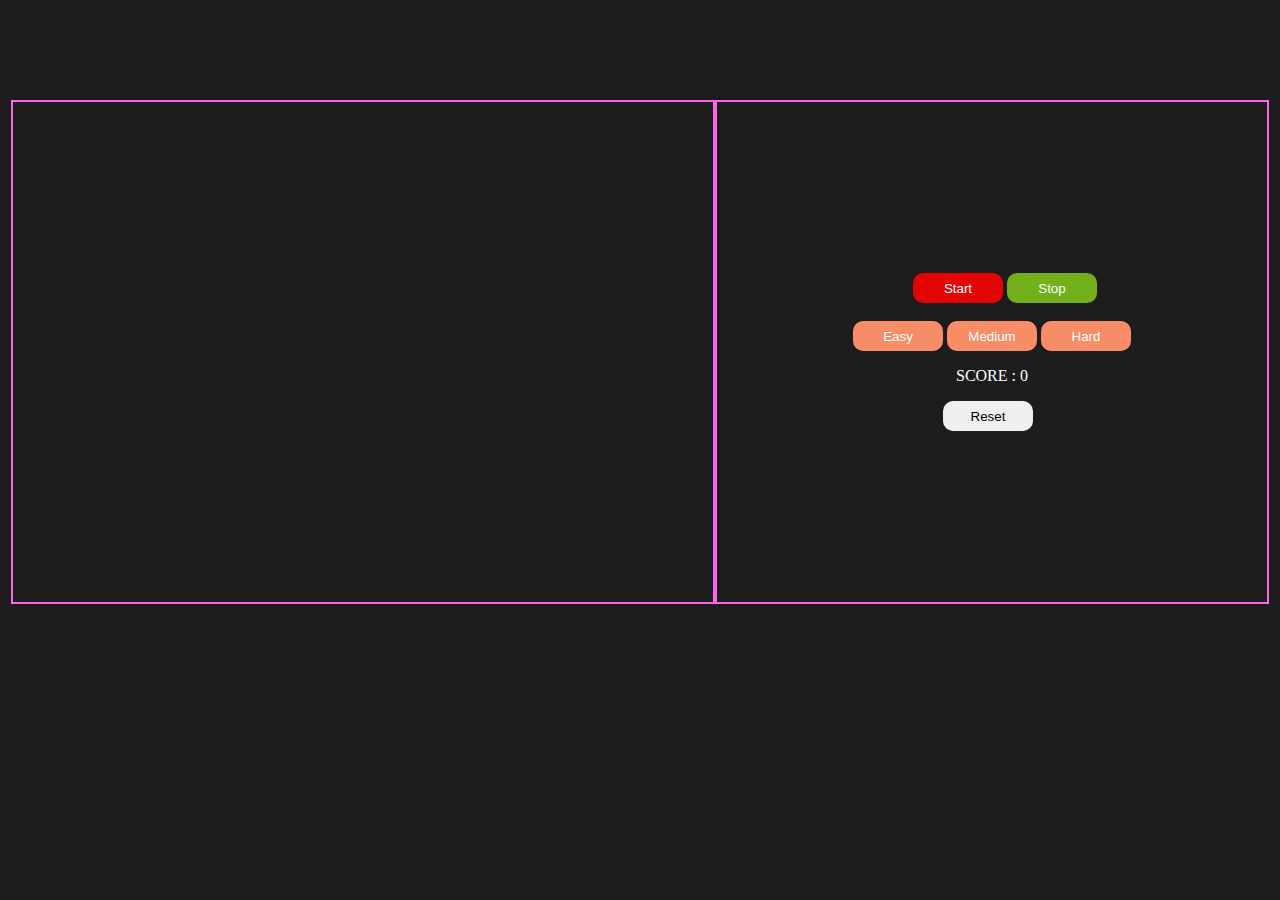
<file: bubblegame/index.html>
<!DOCTYPE html>
<html lang="en">
<head>
    <meta charset="UTF-8">
    <meta http-equiv="X-UA-Compatible" content="IE=edge">
    <meta name="viewport" content="width=device-width, initial-scale=1.0">
    <title>Document</title>
    <script src="app.js" defer></script>
    <link rel="stylesheet" href="style.css">
</head>
<body>
    <div class="container">
        <div class="box1"></div>
        <div class="box2">
            <div class="buttons">
                <button class="start">Start</button>
                <button class="stop">Stop</button><br><br>
                <button class="emh1">Easy</button>
                <button class="emh2">Medium</button>
                <button class="emh3">Hard</button>
                <p>SCORE : <span class="score">0</span> </p>
                <button class="reset"> Reset</button>
            </div>
        </div>
    </div>

</body>
</html>
</file>
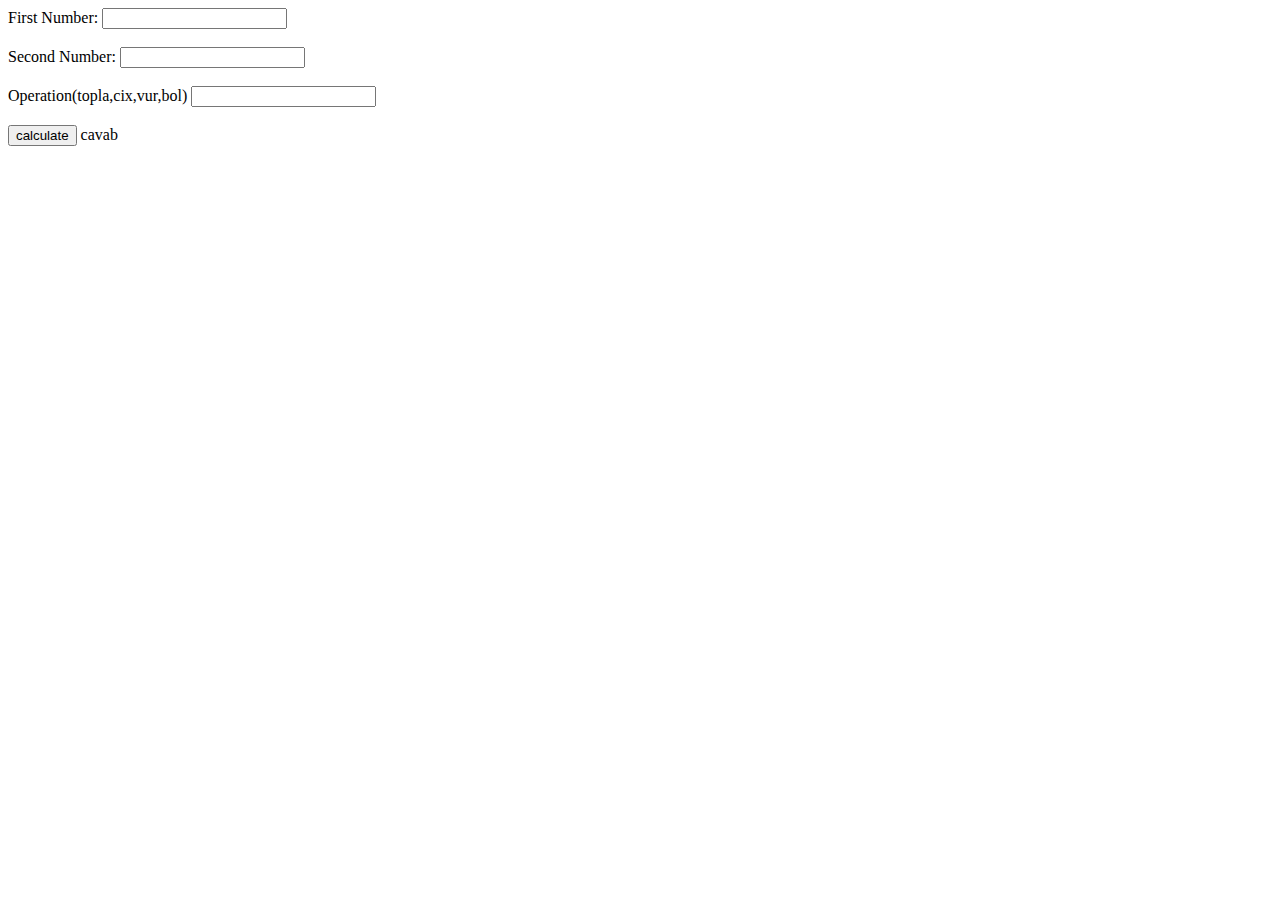
<file: calculator/index.html>
<!DOCTYPE html>
<html lang="en">
<head>
    <meta charset="UTF-8">
    <meta http-equiv="X-UA-Compatible" content="IE=edge">
    <meta name="viewport" content="width=device-width, initial-scale=1.0">
    <title>Document</title>
    <script src="./app.js"></script>
</head>
<body>
<label for="first-number">First Number:</label>
<input type="number"id="first-number"><br><br>
<label for="second-number">Second Number:</label>
<input type="number"id="second-number"><br><br>
<label for="second-number">Operation(topla,cix,vur,bol)</label>
<input type="text" name="" id="operation"><br><br>
<button id="calc">calculate</button>
<span>cavab</span>
<span id="output"></span>
</body>
</html>
</file>
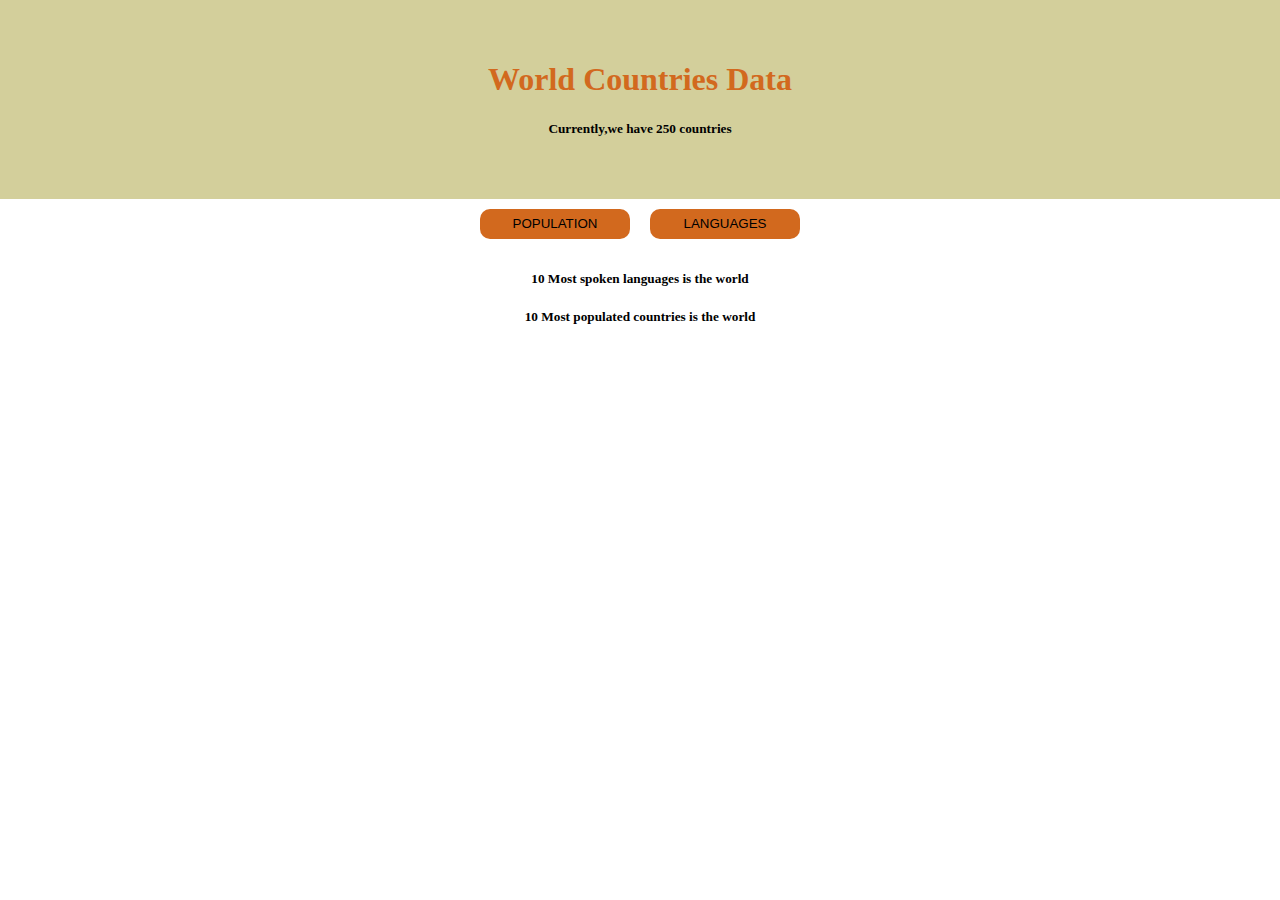
<file: LocalData/index.html>
<!DOCTYPE html>
<html lang="en">
<head>
    <meta charset="UTF-8">
    <meta http-equiv="X-UA-Compatible" content="IE=edge">
    <meta name="viewport" content="width=device-width, initial-scale=1.0">
    <title>Document</title>
    <link rel="stylesheet" href="style.css">
   
</head>
<body>
    <div class="basliq1"> 
        <h1>World Countries Data </h1>
        <h5>Currently,we have 250 countries</h5>
    </div>
    <div class="basliq2"> 
        <div class="buttons">
            <button class="pop">POPULATION</button>
            <button class="lan">LANGUAGES</button><br><br>
        </div> 
       
        <h5 class="spoken">10 Most spoken languages is the world</h5>
        <h5 class="populate">10 Most populated countries is the world </h5>
    </div>
    <div class="box">

        <div class="city"></div>
        <div class="orta"></div>
        <div class="cem"></div>
    </div>
    






   
    <script src="app.js"></script>
</body>
</html>
</file>
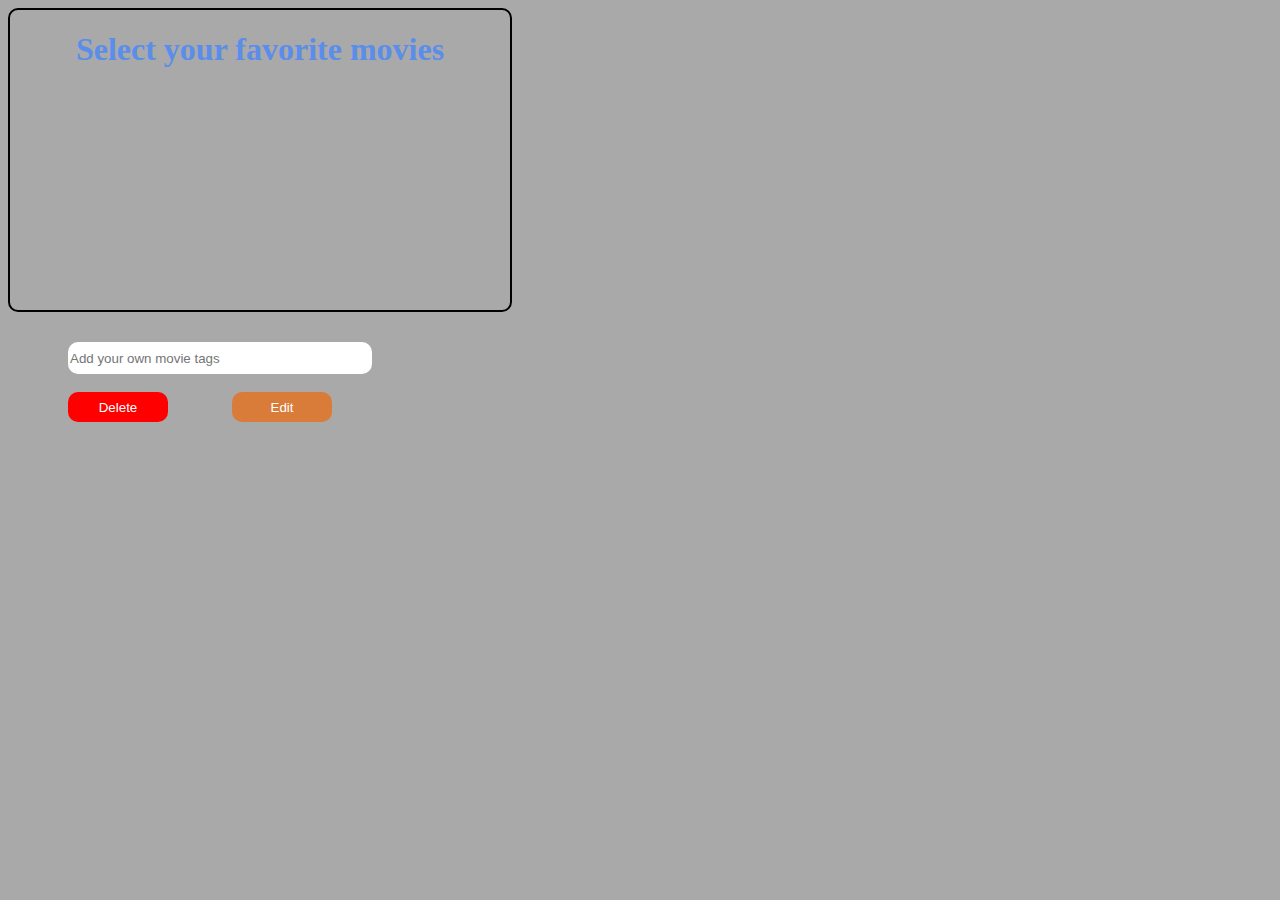
<file: LocalStorage/index.html>
<!DOCTYPE html>
<html lang="en">
  <head>
    <meta charset="UTF-8" />
    <meta http-equiv="X-UA-Compatible" content="IE=edge" />
    <meta name="viewport" content="width=device-width, initial-scale=1.0" />
    <title>Document</title>
    <script src="app.js" defer></script>
    <link rel="stylesheet" href="style.css">
  </head>
  <body>
    <div class="umumi">
        <div class="box1">
            <h1>Select your favorite movies</h1><br>
            <div class="text"></div>
          </div>
          <div class="box2">
              <input type="text" class="input" placeholder="Add your own movie tags"><br><br>
              <button class="delete">Delete</button>
              <button class="edit">Edit</button>
              
          </div>
    </div>
    
  </body>
</html>
</file>
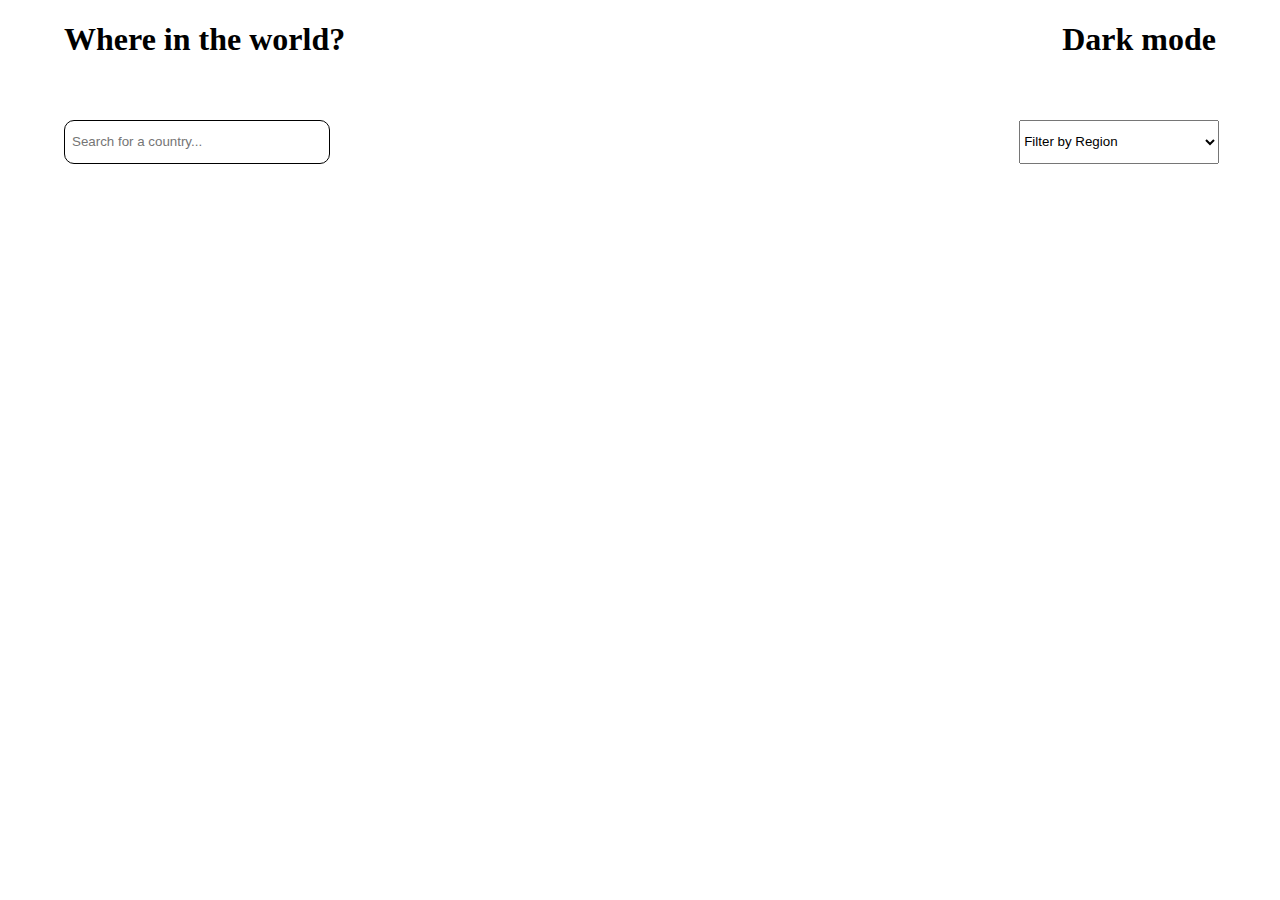
<file: project/index.html>
<!DOCTYPE html>
<html lang="en">
  <head>
    <meta charset="UTF-8" />
    <meta http-equiv="X-UA-Compatible" content="IE=edge" />
    <meta name="viewport" content="width=device-width, initial-scale=1.0" />
    <title>Document</title>
    <link
      rel="stylesheet"
      href="https://cdnjs.cloudflare.com/ajax/libs/font-awesome/6.2.1/css/all.min.css"
      integrity="sha512-MV7K8+y+gLIBoVD59lQIYicR65iaqukzvf/nwasF0nqhPay5w/9lJmVM2hMDcnK1OnMGCdVK+iQrJ7lzPJQd1w=="
      crossorigin="anonymous"
      referrerpolicy="no-referrer"
    />
    <link rel="stylesheet" href="style.css" />
  </head>
  <body>
    <header>
      <h1>Where in the world?</h1>
      <div class="mode">
        <i class="fa-regular fa-moon"></i>
        <h1 class="yazimode">Dark mode</h1>
      </div>
    </header>

    <section>
      <div class="search">
        <i class="fa-solid fa-magnifying-glass"></i>
        <input
          type="text"
          name="input"
          id="input"
          placeholder="Search for a country..."
        />
      </div>

      <select id="select" style="width: 200px" class="select">
        <option value="">Filter by Region</option>
        <option class="" value="all">All</option>
        <option class="filter" value="africa">Africa</option>
        <option class="" value="america">Americas</option>
        <option class="" value="asia">Asia</option>
        <option class="" value="europe">Europe</option>
        <option class="" value="oceania">Oceania</option>
      </select>
    </section>

    <div class="umumi"></div>
    <script src="app.js"></script>
  </body>
</html>
</file>
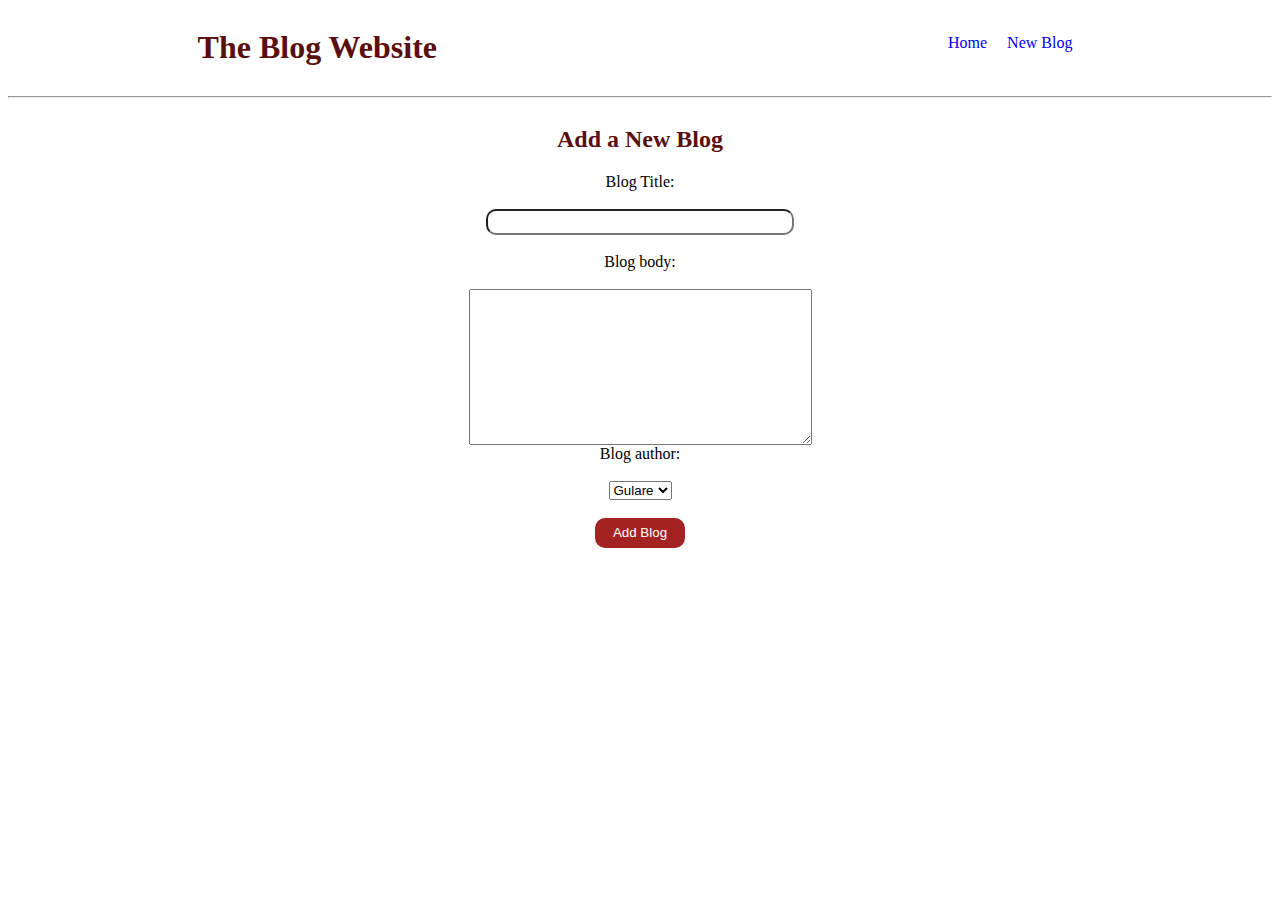
<file: Blog api/blog.html>
<!DOCTYPE html>
<html lang="en">
  <head>
    <meta charset="UTF-8" />
    <meta http-equiv="X-UA-Compatible" content="IE=edge" />
    <meta name="viewport" content="width=device-width, initial-scale=1.0" />
    <title>Document</title>
    <link rel="stylesheet" href="home.css" />
  </head>
  <body>
    <header>
      <h1 class="blog">The Blog Website</h1>
      <ul>
        <li><a href="./homee.html">Home</a></li>
        <li><a href="./blog.html">New Blog</a></li>
      </ul>
    </header>

    <hr />
    <section>
      <form>
        <h2 class="newblog">Add a New Blog</h2>
        <label for="title">Blog Title:</label><br />
        <input type="text" id="title" /><br />
        <label for="body">Blog body:</label><br />
        <textarea name="" id="body" cols="40" rows="10"></textarea>
        <label for="author">Blog author:</label><br />
        <select name="" id="author">
          <option value="gulare">Gulare</option>
          <option value="ali">Ali</option>
          <option value="kenan">Kenan</option></select
        ><br />
        <button class="btn1">Add Blog</button>
      </form>
    </section>

    <script src="newBlog.js"></script>
  </body>
</html>
</file>
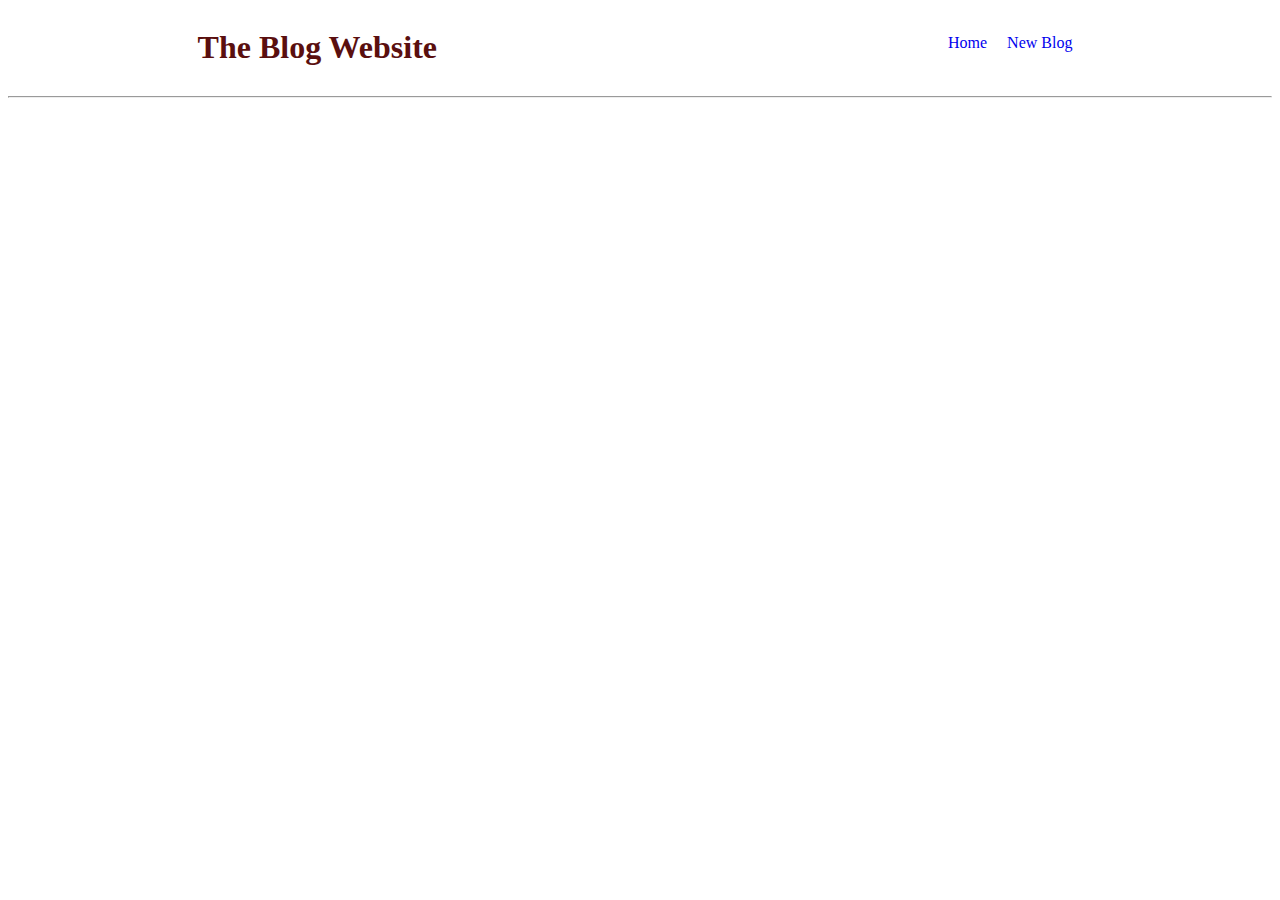
<file: Blog api/homee.html>
<!DOCTYPE html>
<html lang="en">
  <head>
    <meta charset="UTF-8" />
    <meta http-equiv="X-UA-Compatible" content="IE=edge" />
    <meta name="viewport" content="width=device-width, initial-scale=1.0" />
    <title>Document</title>
    <link rel="stylesheet" href="newBlog.css" />
  </head>
  <body>
    <header>
      <h1 class="blog">The Blog Website</h1>
      <ul>
        <li><a href="./homee.html">Home</a></li>
        <li><a href="./blog.html">New Blog</a></li>
      </ul>
    </header>
    <hr />
    <div class="umumi"></div>
    <script src="home.js"></script>
  </body>
</html>
</file>
<file: bubblegame/style.css>
body {
  background: rgb(29, 28, 28);
}
.box1,
.box2 {
  height: 500px;
  width: 550px;
  border: 2px solid rgb(255, 98, 234);
  display: flex;
}
.box1 {
  width: 700px;
  position: relative;
}
.container {
  display: flex;
  justify-content: center;
  margin-top: 100px;
}
.start,
.stop,
.reset {
  width: 90px;
  height: 30px;
  border-radius: 10px;
  cursor: pointer;
  border: none;
}
.start {
  background-color: rgb(227, 4, 4);
  color: white;
  margin-left: 60px;
}
.start:hover {
  opacity: 0.6;
}
.stop {
  background-color: rgb(116, 176, 25);
  color: white;
}
.stop:hover {
  opacity: 0.6;
}
.reset:hover {
  opacity: 0.6;
}
p {
  color: white;
  text-align: center;
}
.box2 {
  display: flex;
  justify-content: center;
  align-items: center;
}
.reset {
  margin-left: 90px;
}
.emh1,
.emh2,
.emh3 {
  background-color: rgb(248, 142, 104);
  border: none;
  border-radius: 10px;
  width: 90px;
  height: 30px;
  cursor: pointer;
  color: white;
}
.emh:hover {
  opacity: 0.6;
}
</file>
<file: LocalData/style.css>
body{
    margin: 0;
    padding: 0;
    box-sizing: border-box;
}
.box{
    display: flex;
    justify-content:space-around;
    align-items:center;
    background-color:rgb(211, 207, 155); ;
}
h1,
h5,
.buttons{
    display: flex;
    justify-content: center;
    align-items:center;
}
h1{
    color: chocolate;
}
button{
    background-color: chocolate;
    border: none;
    outline: none;
    cursor: pointer;
    margin: 10px;
    width: 150px;
    height: 30px;
    border-radius: 10px;
}
button:hover{
    opacity: 0.8;
}
.basliq1{
background-color:rgb(211, 207, 155);
padding: 40px;
}
</file>
<file: LocalStorage/style.css>
.box1{
    border: 2px solid black;
    border-radius: 10px;
    width: 500px;
    height: 300px;
}
body{
    background-color: darkgrey;
}
h1{
    color:rgb(91, 141, 234);
    text-align: center;
}
.input{
    width: 300px;
    height: 30px;
    border-radius: 10px;
    border: none;
    outline-style: none;
    margin-top: 30px;
    margin-left: 60px;
}
.delete,
.edit{
    width: 100px;
    height: 30px;
    border-radius: 10px;
    outline-style: none;
    border: none;
    margin-left: 60px;
    cursor: pointer;
}
.delete{
    background-color: red;
    color: white;
}
.delete:hover{
    opacity: 0.6;
}
.edit{
    background-color: rgb(217, 124, 58);
    color: white;
}
.edit:hover{
    opacity: 0.6;
}
.text{
    cursor: pointer;
}
</file>
<file: project/style.css>
body {
  padding: 0;
  margin: 0;
}
.card {
  /* border: 1px solid black; */
  width: 20%;
  border-radius: 10px;
}
.img {
  width: 100%;
  height: 50%;
}
.umumi {
  display: flex;
  flex-wrap: wrap;
  column-gap: 30px;
  margin-top: 50px;
  justify-content: center;
  row-gap: 20px;
}
.mode {
  display: flex;
  justify-content: flex-end;
  align-items: center;
}
header {
  display: flex;
  justify-content: space-between;
  align-items: center;
  padding: 0 5%;
}

.search {
  padding: 5px;
  border: 1px solid black;
  border-radius: 10px;
}
input {
  width: 250px;
  height: 30px;
  border: none;
  outline: none;
}
section {
  display: flex;
  justify-content: space-between;
  margin-left: 5%;
  margin-top: 40px;
}
.dark-mode {
  background-color: #202d36;
  color: white;
}
.headerc {
  background-color: #2d3841;
}
/* .cardc{
    background-color:#2d3841 ;
} */
.searchc {
  background-color: #2d3841;
}
.inputc {
  background-color: #2d3841;
}
.card2 {
  background-color: #2d3841;
}
.dark-mode .card {
  background-color: #2d3841;
}
.yazimode {
  cursor: pointer;
}
.selectfilter {
  background-color: #2d3841;
}
select {
  margin-right: 5%;
}
</file>
<file: Blog api/home.css>
ul {
  display: flex;
  /* text-decoration: none; */
  cursor: pointer;
}
li {
  margin: 10px;
  text-decoration: none;
  list-style: none;
}
a {
  text-decoration: none;
}
header {
  display: flex;
  justify-content: space-between;
  padding: 0 15%;
}
form {
  display: flex;
  justify-content: center;
  flex-direction: column;
  align-items: center;
}
.blog,
.newblog {
  color: rgb(90, 15, 15);
}
input {
  width: 300px;
  height: 20px;
  border-radius: 10px;
}
button {
  background-color: rgb(163, 35, 35);
  color: white;
  border-radius: 10px;
  border: none;
  width: 90px;
  height: 30px;
  cursor: pointer;
}
.umumi {
  border: 1px solid black;
}
</file>
<file: Blog api/newBlog.css>
ul {
    display: flex;
    /* text-decoration: none; */
  }
  li{
    margin: 10px;
    text-decoration: none;
    list-style: none;
}
a{
    text-decoration: none;
}
  header {
    display: flex;
    justify-content:space-between;
    padding: 0 15%;

  }
 
.blog,
.newblog{
    color: rgb(90, 15, 15);
}
button{
    background-color:rgb(163, 35, 35) ;
    color: white;
    border-radius: 10px;
    border: none;
    width: 90px;
    height: 30px;
  
  }
  button:hover{
    opacity: 0.8;
  }
  h1{
    color:rgb(90, 15, 15); ;
  }
.umumi{
    /* text-align: center; */
    padding: 0 15%;
}
</file>
